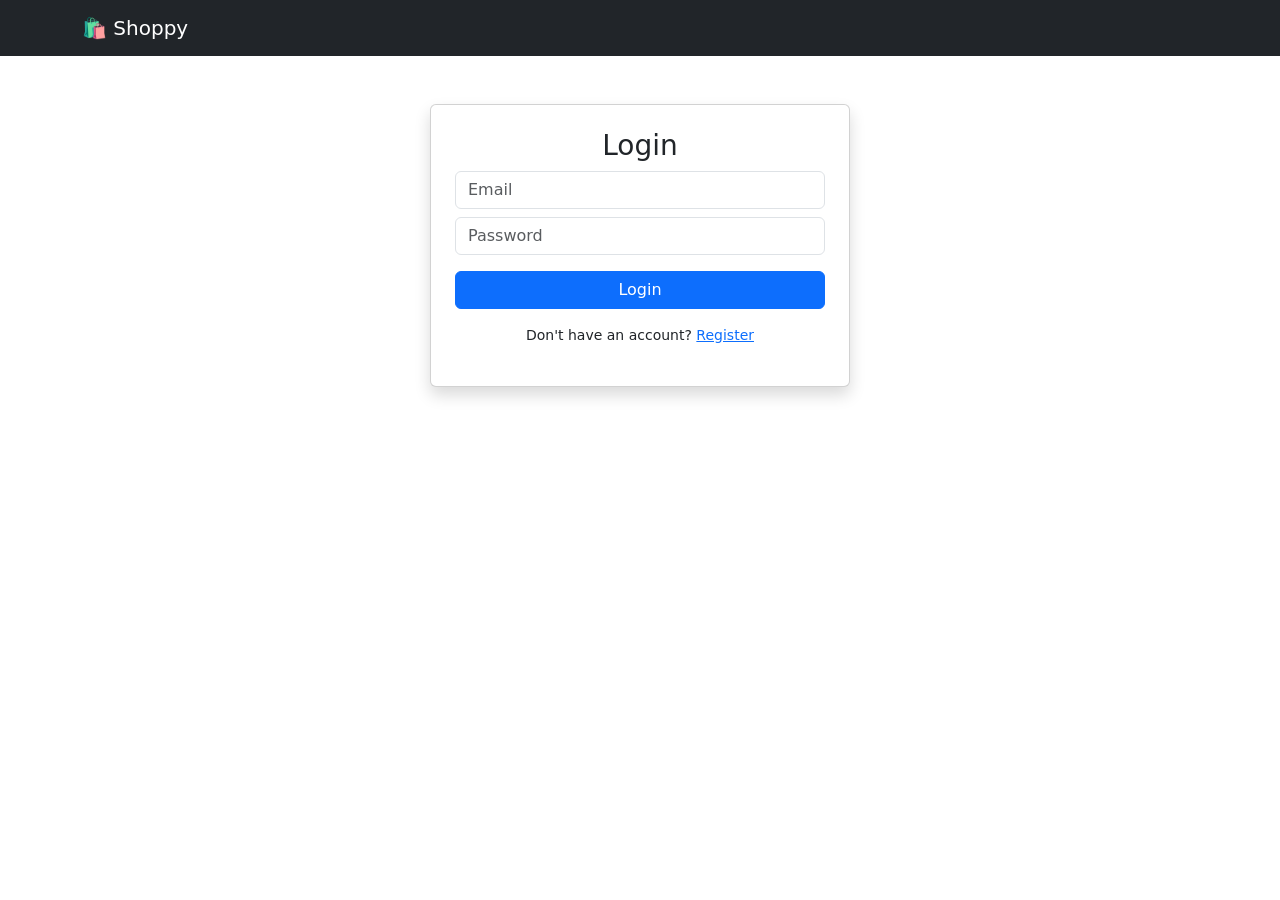
<file: login.html>
<!DOCTYPE html>
<html lang="en">
<head>
<meta charset="UTF-8">
<meta name="viewport" content="width=device-width, initial-scale=1">
<title>Login</title>
<link href="https://cdn.jsdelivr.net/npm/bootstrap@5.3.0/dist/css/bootstrap.min.css" rel="stylesheet">
</head>

<body>

<nav class="navbar navbar-dark bg-dark">
  <div class="container">
    <a class="navbar-brand" href="index.html">🛍 Shoppy</a>
  </div>
</nav>

<div class="container mt-5">
  <div class="card p-3 p-md-4 shadow mx-auto" style="max-width: 420px; width: 100%;">
    
    <h3 class="text-center">Login</h3>

    <input class="form-control mb-2" type="email" placeholder="Email">
    <input class="form-control mb-3" type="password" placeholder="Password">

    <button class="btn btn-primary w-100">Login</button>

    <p class="mt-3 text-center small">
      Don't have an account? <a href="register.html">Register</a>
    </p>

  </div>
</div>

</body>
</html>
</file>
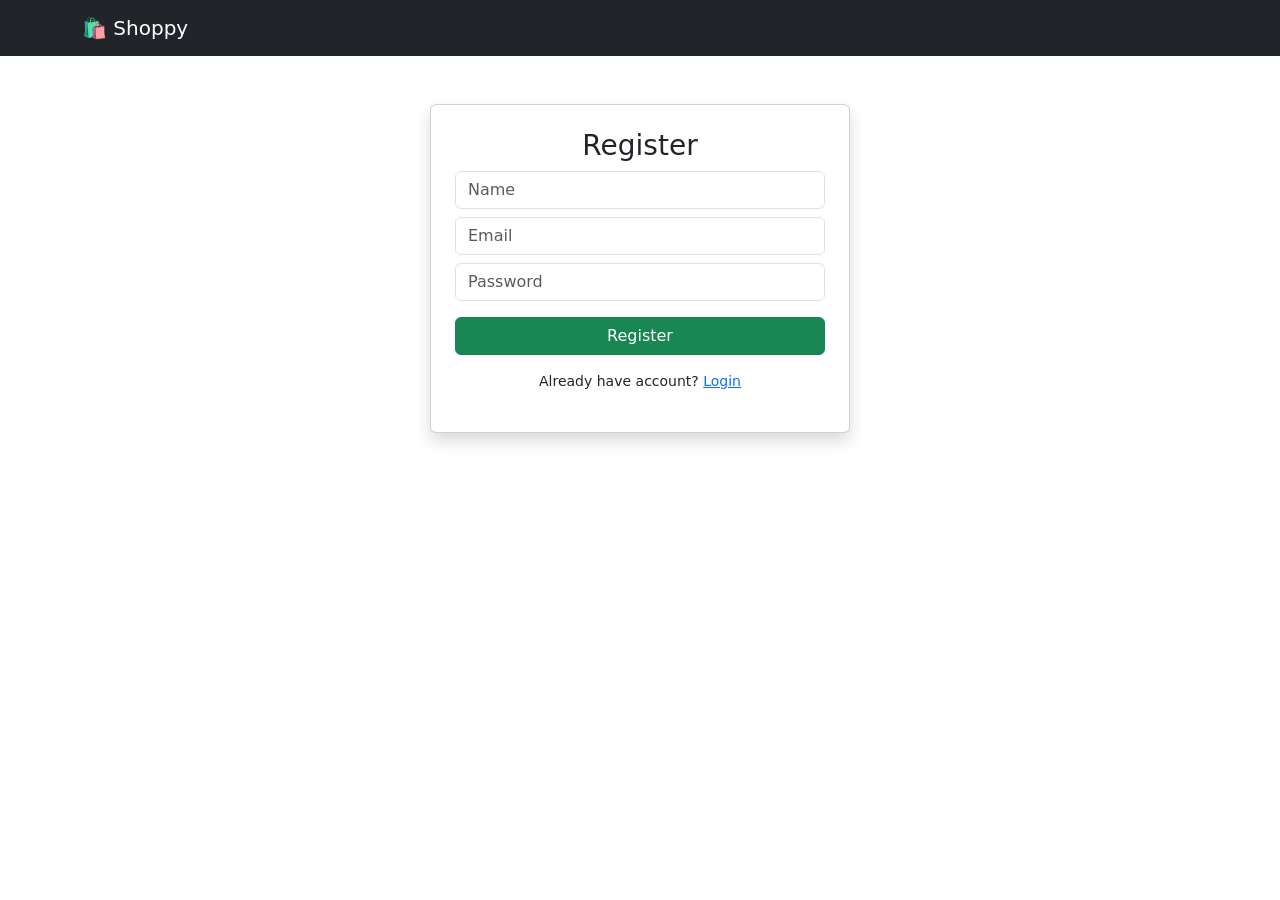
<file: register.html>
<!DOCTYPE html>
<html lang="en">
<head>
<meta charset="UTF-8">
<meta name="viewport" content="width=device-width, initial-scale=1">
<title>Register</title>
<link href="https://cdn.jsdelivr.net/npm/bootstrap@5.3.0/dist/css/bootstrap.min.css" rel="stylesheet">
</head>

<body>

<nav class="navbar navbar-dark bg-dark">
  <div class="container">
    <a class="navbar-brand" href="index.html">🛍 Shoppy</a>
  </div>
</nav>

<div class="container mt-5">
  <div class="card p-3 p-md-4 shadow mx-auto" style="max-width: 420px; width: 100%;">
    
    <h3 class="text-center">Register</h3>

    <input class="form-control mb-2" placeholder="Name">
    <input class="form-control mb-2" type="email" placeholder="Email">
    <input class="form-control mb-3" type="password" placeholder="Password">

    <button class="btn btn-success w-100">Register</button>

    <p class="mt-3 text-center small">
      Already have account? <a href="login.html">Login</a>
    </p>

  </div>
</div>

</body>
</html>
</file>
